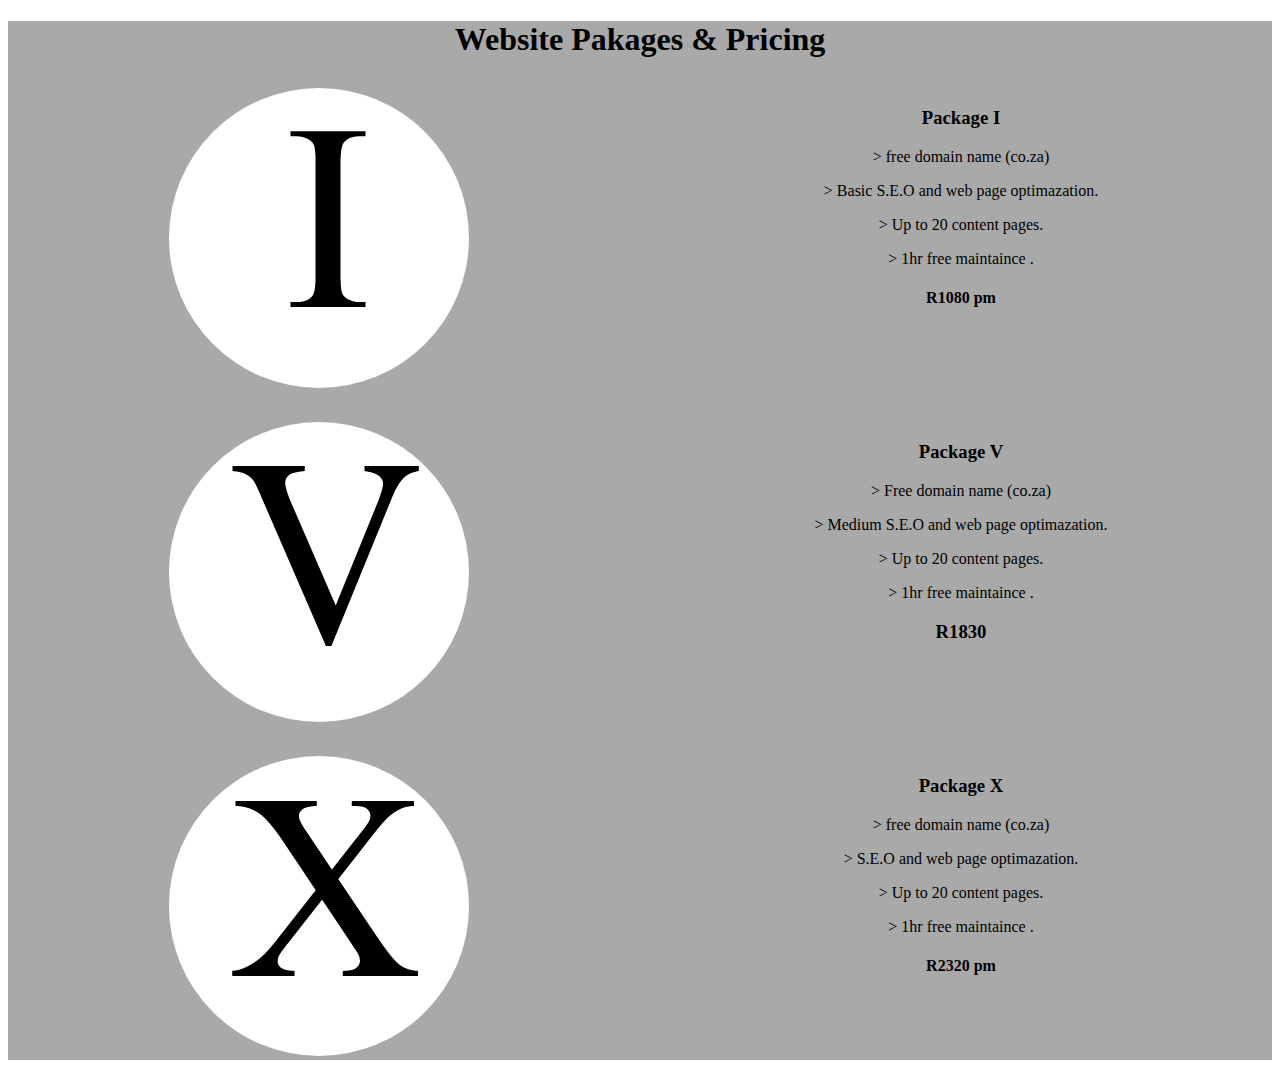
<file: pricing.html>
<!DOCTYPE html>
<html lang="en">
<head>
  <meta charset="UTF-8">
  <meta name="viewport" content="width=device-width, initial-scale=1.0">
  <meta http-equiv="X-UA-Compatible" content="ie=edge">
  <title>Pricing </title>
  <link rel="stylesheet" href="./css/style.css">
</head>
<body>

    <div class="mainContainer">
      <h1>Website Pakages & Pricing</h1>
    
      <div class="pakage">
          <div class="img">
            
            <img src="./img/1.png">
          
          </div>
          
          <div class="info">

            <h3>Package I</h3>
            <p>> free domain name (co.za)</p>
            <p>> Basic S.E.O and web page optimazation.</p>
            <p>> Up to 20 content pages.</p>
            <p>> 1hr free maintaince .</p>
            <h4>R1080 pm</h4>

          </div>
      </div>
        <div class="pakage">
            <div class="img">
            
              <img src="./img/5.png">
            
            </div>

            <div class="info">

              <h3>Package V</h3>
              <p>> Free domain name (co.za)</p>
              <p>> Medium S.E.O and web page optimazation.</p>
              <p>> Up to 20 content pages.</p>
              <p>> 1hr free maintaince .</p>
              <h3>R1830</h3>
            
            </div>
          </div>
          <div class="pakage">
            
            <div class="img">

              <img src="./img/10.png">

            </div>
    
            <div class="info">

              <h3>Package X</h3>
              <p>> free domain name (co.za)</p>
              <p>> S.E.O and web page optimazation.</p>
              <p>> Up to 20 content pages.</p>
              <p>> 1hr free maintaince .</p>
              <h4>R2320 pm</h4>

            </div>
          
            </div>
    </div>
  
</body>
</html>
</file>
<file: css/style.css>
.mainNav{
  background-color: rgba(0 , 0, 0, 0.8);
  padding: 0.2rem;
  width: 100%;
  position: fixed; 
  z-index: 9;
  margin-top: -0.5rem;
}
.mainNav .bars{
  display: none;
}
.mainNav ul{
  list-style: none;
  display: grid;
  grid-gap:2rem;
  grid-template-columns: repeat(5, 1fr);
  font-size: 1.3rem;
}
.mainNav h4{
  display:none;
}
.mainNav a{
  left: 50%;
  text-decoration: none;
  padding: 0.2rem;
  text-align: center;
  border-radius: 8px;
  transition: .5s;
  color:#fff;
 
 
}
.closeBtn{
  color: #fff;
  font-size: 2rem;
  font-weight: 700;
  width: 30px;
  height: 30px;
  display: none;
}
.mainNav ul a:hover{
  background:  turquoise;
  text-decoration: none;
  width: 100%;
  text-align: center;
  padding: 20px;
  border-radius: 8px;
}
.mobile{
  display:none;
}
#showcase{
  background-image: url(../img/showcase.jpg); 
  background-size: cover;
  background-position: center;
  text-align: center;
  padding:0.2rem;
  width: 100%;
}
#showcase h1{
  /* transform: translateY(100%); */
  font-size:2.9rem;
  margin: 11rem 0 5rem 0;
  width: 100%;
}
#showcase h4{
  /* transform: translateY(100%); */
  font-size:1.7rem;
  width: 100%;
}
.mediaIcons {
  list-style: none;
}
.mediaIcons li{
  display: inline-block;
  margin: 1.9rem 0 1.9rem 0;  
}
.mediaIcons a{
  padding: 1.2rem;
  font-size: 1.5rem;
  font-family: Helvetica;
  font-weight: 600;
  color: #000;
  background-color: #fff;
  width: 100%;
  height: auto;
  border-radius: 50%;
  text-decoration: none;
  
}
.mediaIcons a:hover{
  padding: 1.2rem;
  font-size: 2rem;
  font-family: Helvetica;
  font-weight: 600;
  color: #fff;
  width: 100%;
  height: auto;
  border-radius: 50%;
  text-decoration: none;
  transition: .2s;
}
.mediaIcons a:hover .fa-facebook-f{
  color: #3b5998;
  transition: .5s;
}
.mediaIcons a:hover .fa-instagram{
  color: #e95950;
  transition:.5s;
}
.mediaIcons a:hover .fa-linkedin-in{
  color: #007bb5;
  transition: .5s;
}
#about{ 
  background-image: url(../img/poft.jpg);
  width: 100%;
  padding: 0.2rem;
}
.context{
  display: grid;
  grid-gap: 20px;
  grid-template-columns: 1fr 1fr;
}
#about h1{
  color:#fff;
  text-align:center;
  font-size: 2.9rem;
  margin-top: 0;
  width: 100%;
}
#about img{
  width: 80%;
  height: auto;
  border-radius: 50%;
  
}
a{
  color: #fff;
}
.context p{
  color: #fff;
  font-size:1.6rem;
}

#portfolio{
  background-image: url(../img/3rd.jpg);
  background-size: cover;
  width:100%;
  padding: 0.2rem;
}
#portfolio h1{
  display: grid;
  grid-gap: 20px;
  grid-template-columns:1fr;
  color:#fff;
  text-align:center;
  font-size: 2.9rem;
  margin-top: 0;
  width: 100%;
}
#portfolio img{
  width: 80%;
  margin-left: 50px;
}
.imgLinks{
  display: grid;
  grid-gap:20px;
  grid-template-columns: repeat(2, 1fr);
}
.imgBox{
  position: relative;
  width: auto;
  height: auto;
  background-size: cover;
  overflow: hidden;
}
.imgBox img{
  width: 100%;
  transition:  .5s;
}
.container{
  position: absolute;
  top: 0;
  left: 0;
  width: 100%;
  height: 100%;
  background: transparent;;
  transition: .5s;
  justify-content: center;
}
.container:before{
  content: '';
  position: absolute;
  top: 0;
  left: 0;
  width: 100%;
  height: 100%;
  opacity: 1;
  transform: translateX(0) scale(1);
  transition: .5s;
}
.content{
  position: absolute;
  top: 50%;
  transform: translateY(-50%);
  padding: 30px 50px;
  text-align: center;
}
.content h1{
  padding: 0;
  color: #fff;
  margin-bottom:20px;
  font-size: 1.5em;
  transform: translateY(-100%) scale(0);
  transition:.5s; 
}
.imgBox:hover .content h1{
  transform: translateY(0%) scale(1);
}
.imgBox:hover img{
  transform: scale(2);
}
.imgBox:hover .container:before{
  opacity: 1;
  background: rgba(0, 0, 0, 0.8);
  transform: translateX(0) scale(1);
}

#contact{
  background-image: url(../img/4th.jpg);
  background-size:cover;
  width: 100%;
  padding:0.2rem;
}
#contact h1{
  color:#fff;
  text-align:center;
  font-size: 2.5rem;
  margin-top: 0;
  width: 100%;
}
footer{
  color: #fff;
  font-size: 2rem;
  background-color:#000;
  text-align: center;
  padding: 0.1em;
  width: 100%;
}

/* pricing page */
.mainContainer{
  background-color: darkgrey;
  text-align: center;
}
.pakage{
  display: grid;
  grid-gap:20px;
  grid-template-columns: repeat(2, 1fr);
  margin-top: 30px;
}
.pakage img{
  width: 300px;
  border-radius: 50%;
}

/* responsiveness */
@media(max-width:700px){
  #about img{
    transform: translate(25%, 0.01%);
  }
}
@media(max-width:600px){
  #about img{
    transform: translate(25%, 25%);
  }
}
@media(max-width:600px){
  #about img{
    transform: translate(15%, 10%);
  }
}
@media(max-width:550px){
   .mainNav{
    height: 2.3rem;
  }
  .mainNav .bars{
    display: inline;
  }
  .mainNav .hide{
    display:none;
  }
  .mainNav .btn{
    color: #fff;
    height: 2rem;
    width: 2rem;
    display: block;
  }
  .mainNav a{
    display: none;
  }
  .mobile{
    display: block;
    color: #000;
    position: fixed;
    background: rgba(0, 0, 0, 0.8);
    width: 100%;
    z-index: 8;
    margin-top: 2.16rem;
  }
  
  .mobile a{
  display: block;
  text-decoration: none;
  padding: 0.5rem;
  text-align: center;
  border-radius: 8px;
  transition: .5s;
  color:#fff;
  }
  .mainNav #close{
    display: none;
    transition: .5s
  }
  #about .context{
    display: inline;
  }
  #about img{
    width: 50%;
    transform: translate(50%, 5%);
  }
  #portfolio .imgLinks{
    display: inline;
  }
  #contact h1{
    font-size: 2.5rem;
    width: 100%;
  }
}
@media(max-width:500px){
  .mainNav .btn{
    display: block;
    margin-left: 7rem;
  }
}
@media(max-width:470px){
  #contact h1{
    font-size: 1.5rem;
    width: 100%;
  }
}
</file>
